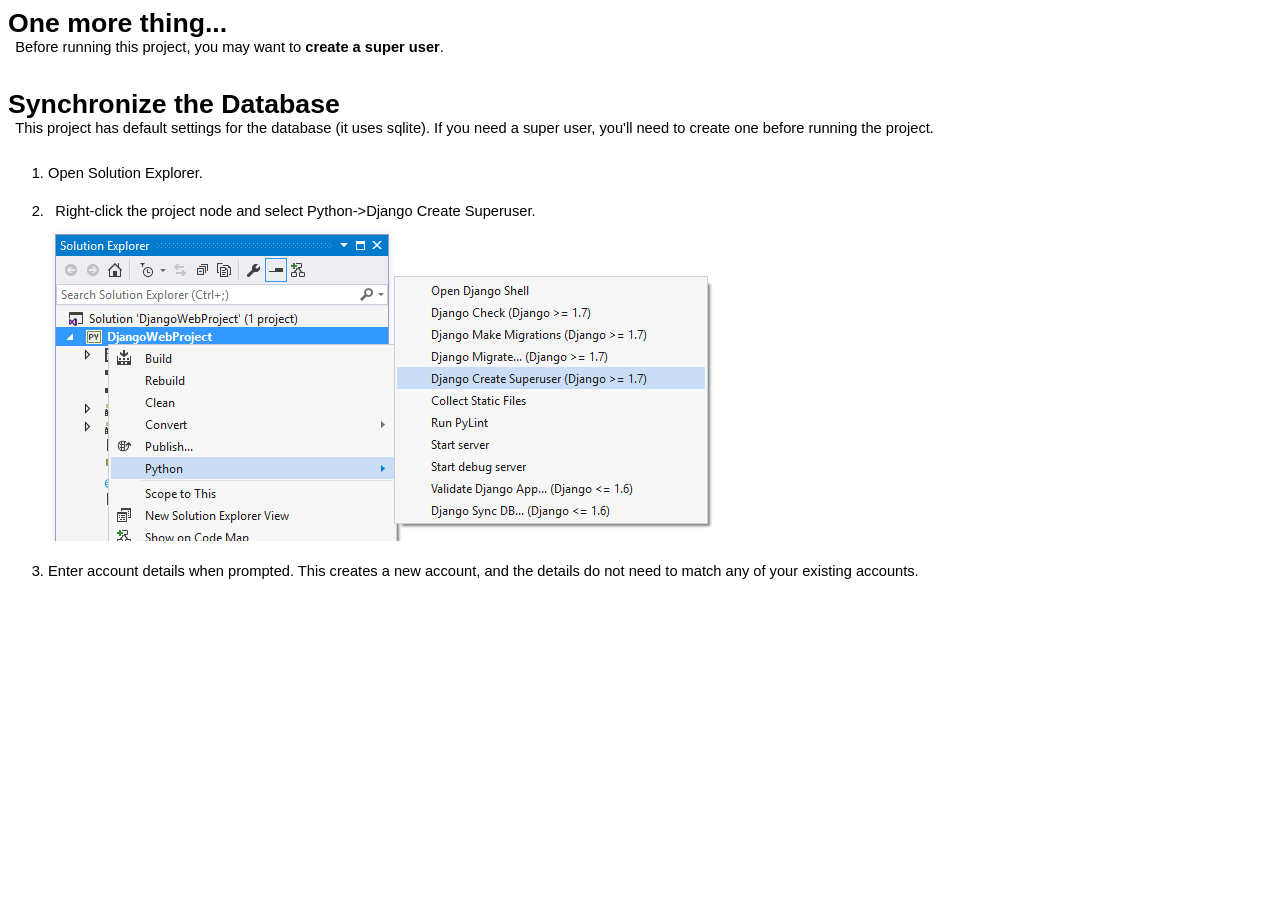
<file: PhysicSchool/readme.html>
<html xmlns="http://www.w3.org/1999/xhtml" lang="en">
<head>
    <meta charset="utf-8" />
    <title>Django Web App Configuration</title>
    <style type="text/css">body { font-family: 'Segoe UI', Arial, Helvetica, sans-serif; font-weight: 200; font-size: 11pt; } p, h1, h2 { margin: 0; padding: 0; } h1 { font-size: 20pt; font-weight: bold; padding-top: 1em; } h1.top { padding-top: 0em; } h2 { font-size: 16pt; font-weight: 300; padding-top: 0.5em; padding-left: 0em; } p { padding-left: 0.5em; padding-bottom: 0.5em; } p.hint { color: #666666; } code { font-family: Consolas, 'Lucida Console', monospace; } ol { margin-top: 0; padding-top: 0; } ol > li { padding-top: 1.5em; } li > img { vertical-align: middle; }</style>
</head>
<body>
    <h1 class="top">One more thing...</h1>
    <p>
        Before running this project, you may want to <strong>create a super user</strong>.
    </p>


    <h1>Synchronize the Database</h1>
    <p>
        This project has default settings for the database (it uses sqlite).
        If you need a super user, you'll need to create one before running the project.
    </p>

    <ol>
        <li>Open Solution Explorer.</li>
        <li>
            <p>Right-click the project node and select Python-&gt;Django Create Superuser.</p>
            <img src="[data-uri]" />
        </li>
        <li>
            Enter account details when prompted. This creates a new account, and
            the details do not need to match any of your existing accounts.
        </li>
    </ol>
</body>
</html>
</file>
